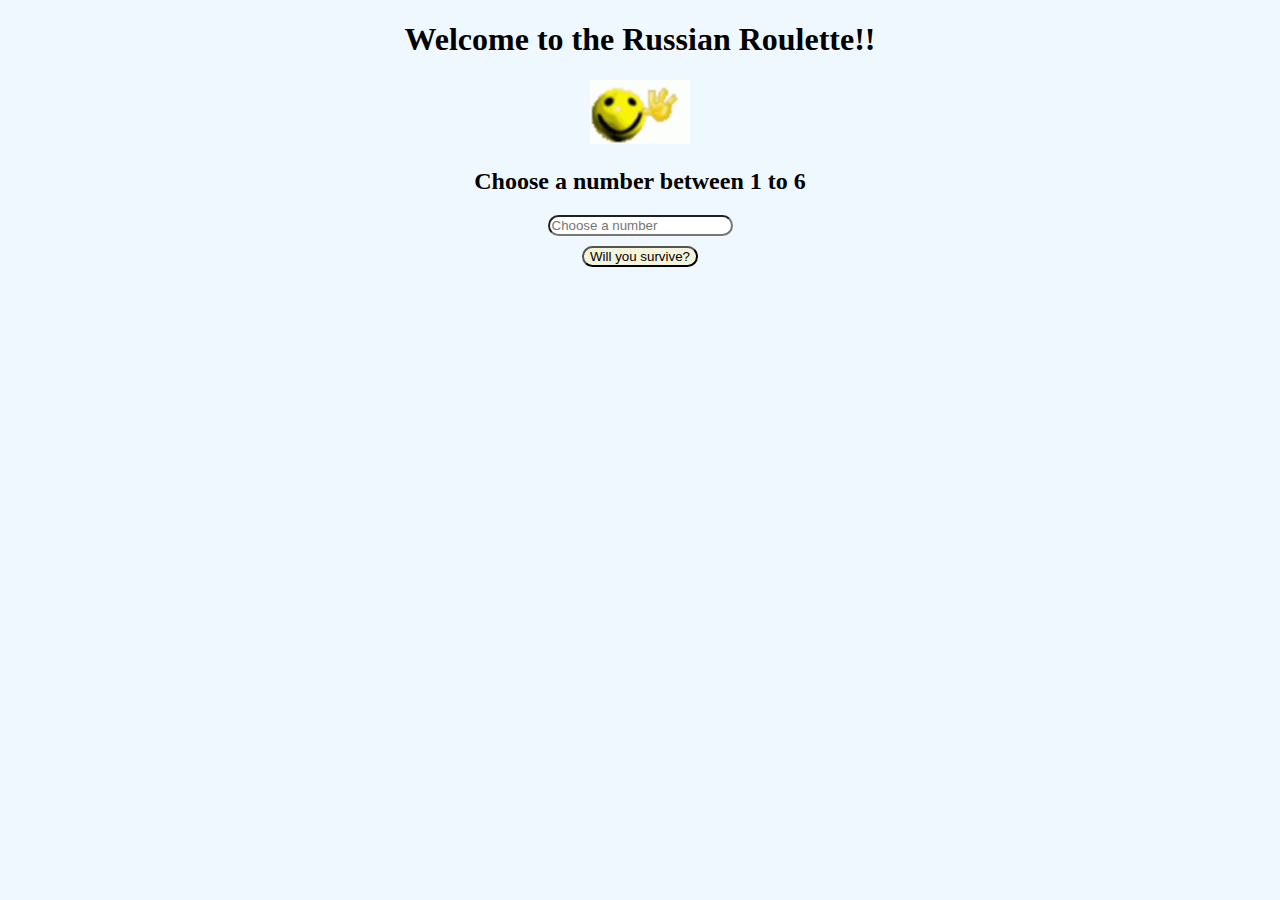
<file: Javascript/Exercises/Russian Roulette/index.html>
<!DOCTYPE html>
<html lang="en">
<head>
    <meta charset="UTF-8">
    <meta name="viewport" content="width=device-width, initial-scale=1.0">
    <link rel="stylesheet" href="styles.css">
    <script src="script.js"></script>
    <title>Russian Roulette</title>
</head>
<body>
    <main>
        <div>
            <h1>Welcome to the Russian Roulette!!</h1>
            <img class="wave" src="Images/Wave.gif">
        </div>
        <div id="content" class="content">
            <h2>Choose a number between 1 to 6</h2>
            <input id="userTextField" class="userText" type="number" placeholder="Choose a number">
            <button onclick="WillTheySurvive()" class="surviveButton">Will you survive?</button>
        </div>
    </main>
</body>
</html>
</file>
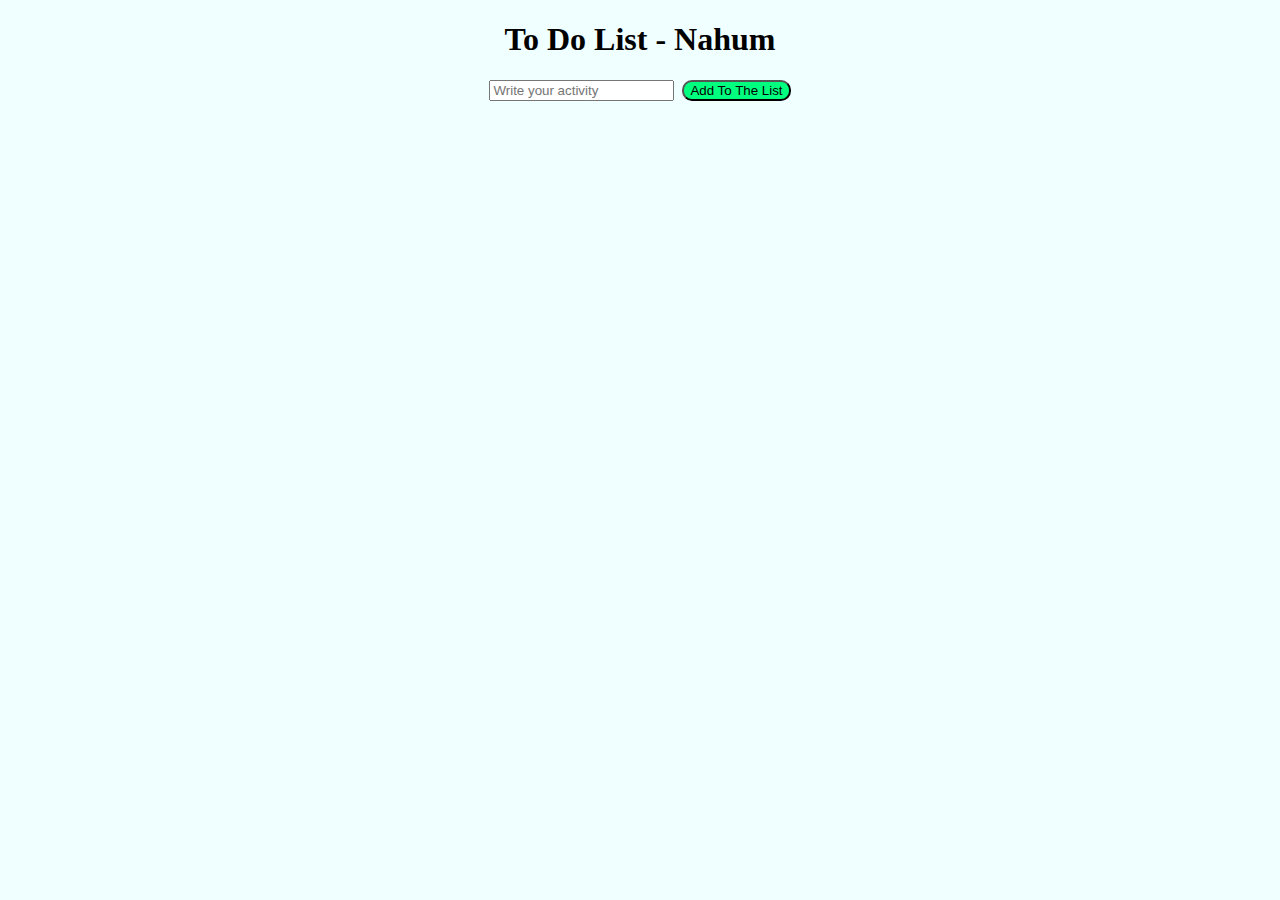
<file: Javascript/Integrative Projects/Project 1 - To Do List/index.html>
<!DOCTYPE html>
<html lang="en">
<head>
    <meta charset="UTF-8">
    <meta name="viewport" content="width=device-width, initial-scale=1.0">
    <title>To Do List</title>
    <link rel="stylesheet" href="styles.css">
    <script src="script.js"></script>
</head>
<body>
    <main>
        <div class="title">
            <h1>To Do List - Nahum</h1>
            <input id="userText" type="text" placeholder="Write your activity">
            <button class="addTask" onclick="addTask()">
                Add To The List
            </button>
        </div>
        <div id ="father" class="content">
            <ul id="taskList">
                
            </ul>
        </div>
    </main>
</body>
</html>
</file>
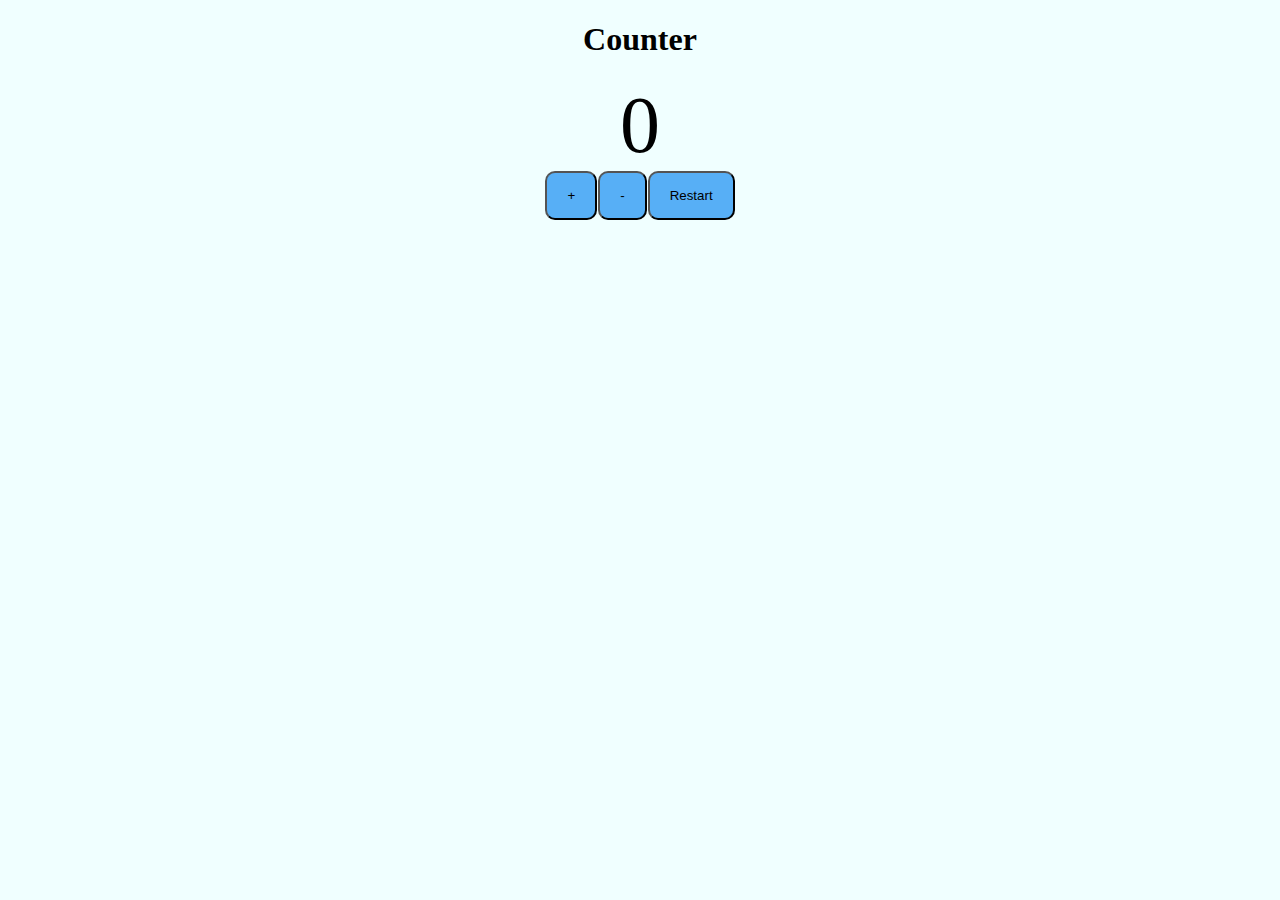
<file: Javascript/Integrative Projects/Project 3 - Counter/index.html>
<!DOCTYPE html>
<html lang="en">
<head>
    <meta charset="UTF-8">
    <meta name="viewport" content="width=device-width, initial-scale=1.0">
    <title>Counter</title>
    <link rel="stylesheet" href="styles.css">
</head>
<body>
    <h1>Counter</h1>
    <div class="container">
        <label id="countLabel">0</label>
    </div>
    <div class="container">
        <button id="increaseButton" onclick="sum()" class="action-button">+</button>
        <button id="decreaseButton" onclick="subtract()"class="action-button">-</button>
        <button id="restartButton" onclick="restart()"class="action-button">Restart</button>
    </div>
    <script src="script.js"></script>
</body>
</html>
</file>
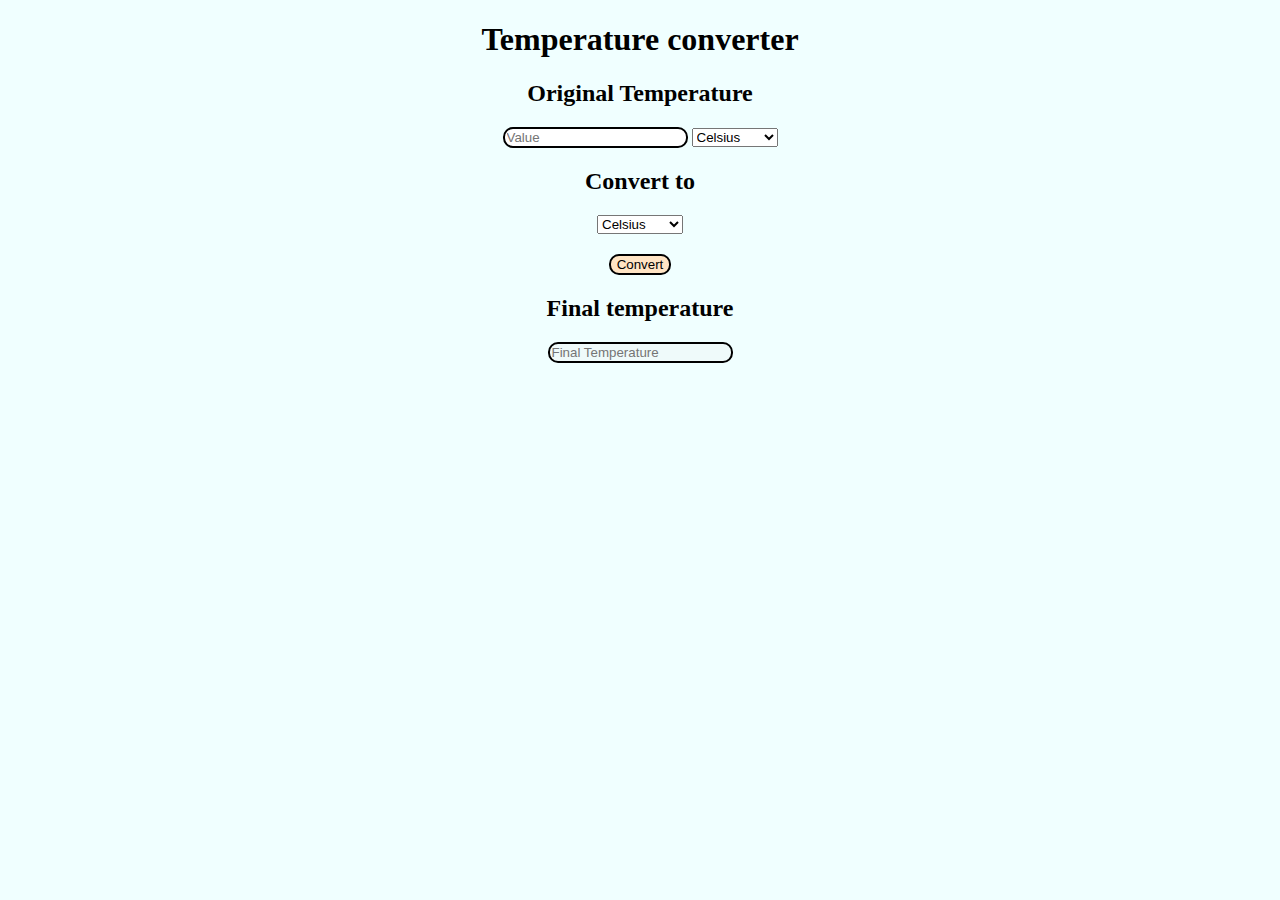
<file: Javascript/Integrative Projects/Project 4 - Temperature converter/index.html>
<!DOCTYPE html>
<html lang="en">
<head>
    <meta charset="UTF-8">
    <meta name="viewport" content="width=device-width, initial-scale=1.0">
    <link rel="stylesheet" href="stylesheet.css">
    <script src="script.js"></script>
    <title>Temperature converter</title>
</head>
<body>
    <main>

        <div>
            <h1>Temperature converter</h1>
            <h2>Original Temperature</h2>
            <input type="text" placeholder="Value" id="user-input">
            <select name="select" id="initial-scale">
                <option value="Celsius" selected>Celsius</option>
                <option value="Fahrenheit">Fahrenheit</option>
                <option value="Kelvin">Kelvin</option>
            </select>
            <h2>Convert to</h2>
            <select name="select" id="to-scale">
                <option value="Celsius" selected>Celsius</option>
                <option value="Fahrenheit">Fahrenheit</option>
                <option value="Kelvin">Kelvin</option>
            </select>
            <button onclick="convert()">Convert</button>
        </div>

        <div>
            <h2>Final temperature</h2>
            <input type="text" placeholder="Final Temperature" disabled id="final-scale">
        </div>
    </main>
</body>
</html>
</file>
<file: Javascript/Exercises/Russian Roulette/styles.css>
body{
    background-color: aliceblue;
}
main {
    text-align: center;
}

.userText {
    display: block;
    margin: 10px auto;
    border-radius: 20px;
}

.wave{
    width: 100px;
}

.surviveButton {
    display: block;
    margin: 10px auto;
    background-color: beige;
    border-radius: 20px;
}
</file>
<file: Javascript/Integrative Projects/Project 1 - To Do List/styles.css>
body{
    background-color: azure;
}

.title{
    text-align: center;
    margin: 0 auto;
}

.content{
    text-align: center;
    margin: 24px auto;
}

.addTask{
    background-color: springgreen;
    border-radius: 10px;
}

button{
    background-color: crimson;
    margin-left: 4px;
    border-radius: 50%;
}
</file>
<file: Javascript/Integrative Projects/Project 3 - Counter/styles.css>
body{
    background-color: azure;
}

h1{
    text-align: center;
    font-family:Cambria, Cochin, Georgia, Times, 'Times New Roman', serif
}

label{
    font-size: 80px;
}
.container{
    display: flex;
    justify-content: center;
    text-align: center;
    gap: 1px;
}

.action-button{
    background-color: rgba(39, 151, 243, 0.763);
    padding: 15px 20px;
    border-radius: 10px;
}
</file>
<file: Javascript/Integrative Projects/Project 4 - Temperature converter/stylesheet.css>
body{
    background-color:azure;
}

div{
    text-align: center;
}

input{
    border: 2px solid black;
    border-radius: 10px;
}

button{
    border: 2px solid black;
    border-radius: 10px;
    background-color: bisque;
    display: block;
    margin: 20px auto;
}
</file>
